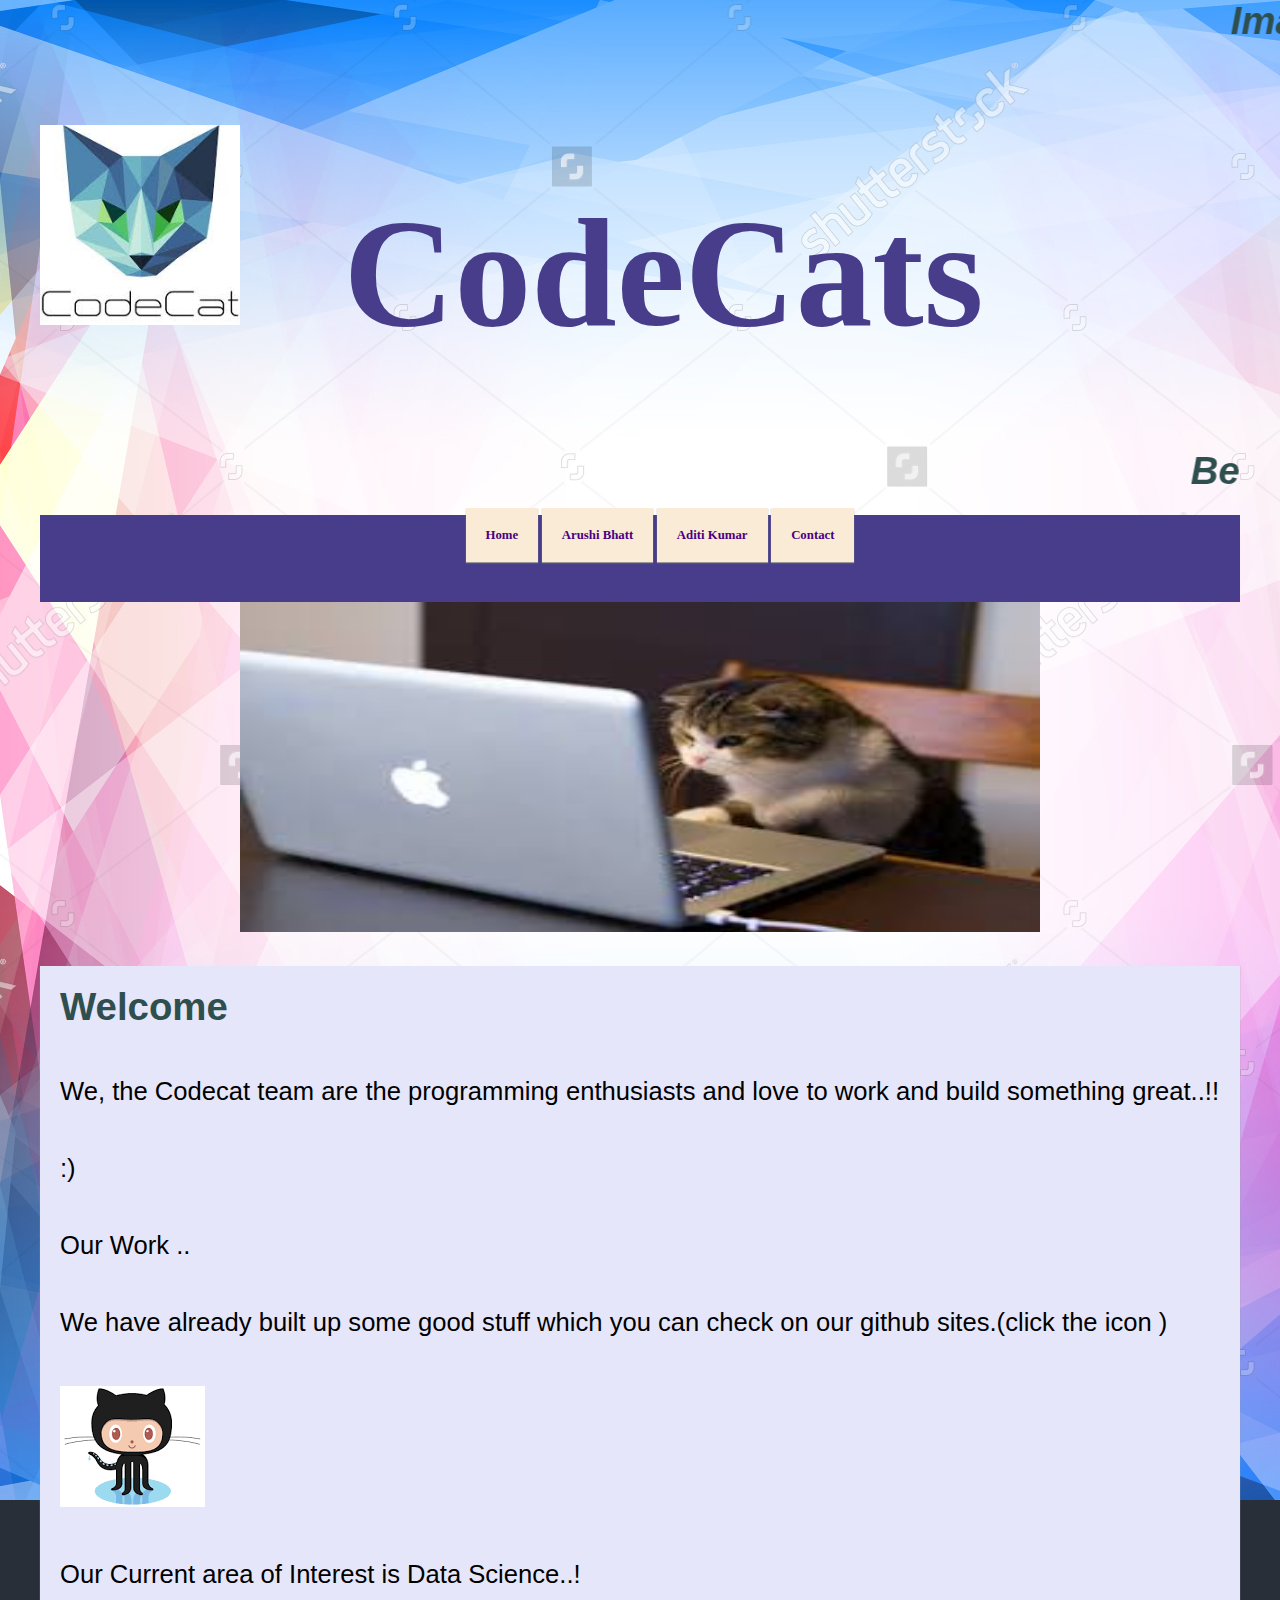
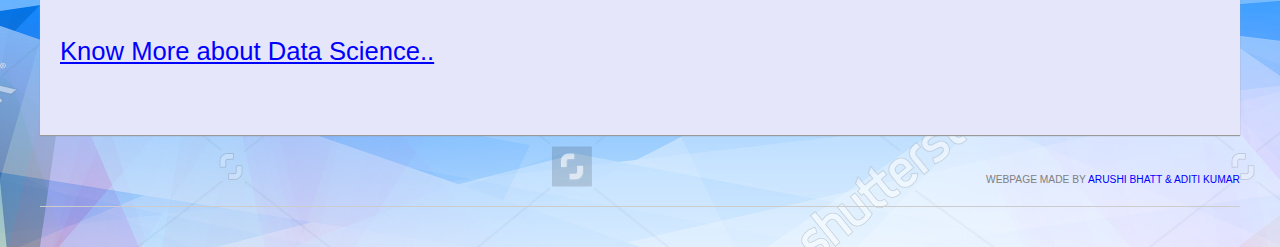
<file: index.html>
<!DOCTYPE html>
<html>
<head>

<!-- your webpage info goes here -->

    <title>CodeCats</title>
	
	<meta name="author" content="codecat" />
	<meta name="description" content="team description" />

<!-- you should always add your stylesheet (css) in the head tag so that it starts loading before the page html is being displayed -->	
	<link rel="stylesheet" href="style.css" type="text/css" />
	
</head>
<body>
<marquee><h2><i><b>Imagination rules the world !! </b></i></h2></marquee>
<!-- webpage content goes here in the body -->

	<div id="page">

		<div>

		<div id="logo">
		
			<a href="file:///home/arushi/Documents/ubuntuPrevious/My%20Repositories/CodeCatWebsite/index.html" ><img src="logo.jpeg" style="width:200px;height:200px;"/></a>
		</div>
		<div id="logo">
		<h1><b>CodeCats</b></h1>
		</div>

		</div>
	

		<div id="nav">
		</div>
<marquee><h2><i><b>Believe in your own magic!!</b> </i></h2></marquee>

		<div id="nav">
			<ul>
				<li><a href="#/home.html">Home</a></li>
				<li><a href="file:///home/arushi/Documents/ubuntuPrevious/My%20Repositories/CodeCatWebsite/Arushi.html" target="_blank">Arushi Bhatt</a></li>
				<li><a href="file:///home/arushi/Documents/ubuntuPrevious/My%20Repositories/CodeCatWebsite/Aditi.html" target="_blank">Aditi Kumar</a></li>
				<li><a href="file:///home/arushi/Documents/ubuntuPrevious/My%20Repositories/CodeCatWebsite/contact.html" target="_blank">Contact</a></li>
			</ul>	
		</div>
		<center><img src="cat.jpeg" style="width:800px;height:330px;"></center>
		<div id="content">
			<h2>Welcome</h2>
			<p>
				We, the Codecat team are the programming enthusiasts and love to work and build something great..!! :)
			<br>
				Our Work ..
				<br>
				We have already built up some good stuff which you can check on our github sites.(click the icon )
			


			</p>
				<a href="https://github.com/arushi-bhatt/CodeCat" target="_blank"> <img src = "git.png"/>   </a>
			<p> 
				Our Current area of Interest is Data Science..! 
				<br>
				<a href="https://en.wikipedia.org/wiki/Data_science and Artificial Intelligence" target="_blank"><link><u> Know More about Data Science.. </u></link> </a>
			</p>
		</div>
		<div id="footer">
			<p>
				Webpage made by <a href="/" target="_blank">Arushi Bhatt & Aditi Kumar </a>
			</p>
		</div>
	</div>
</body>
</html>
</file>
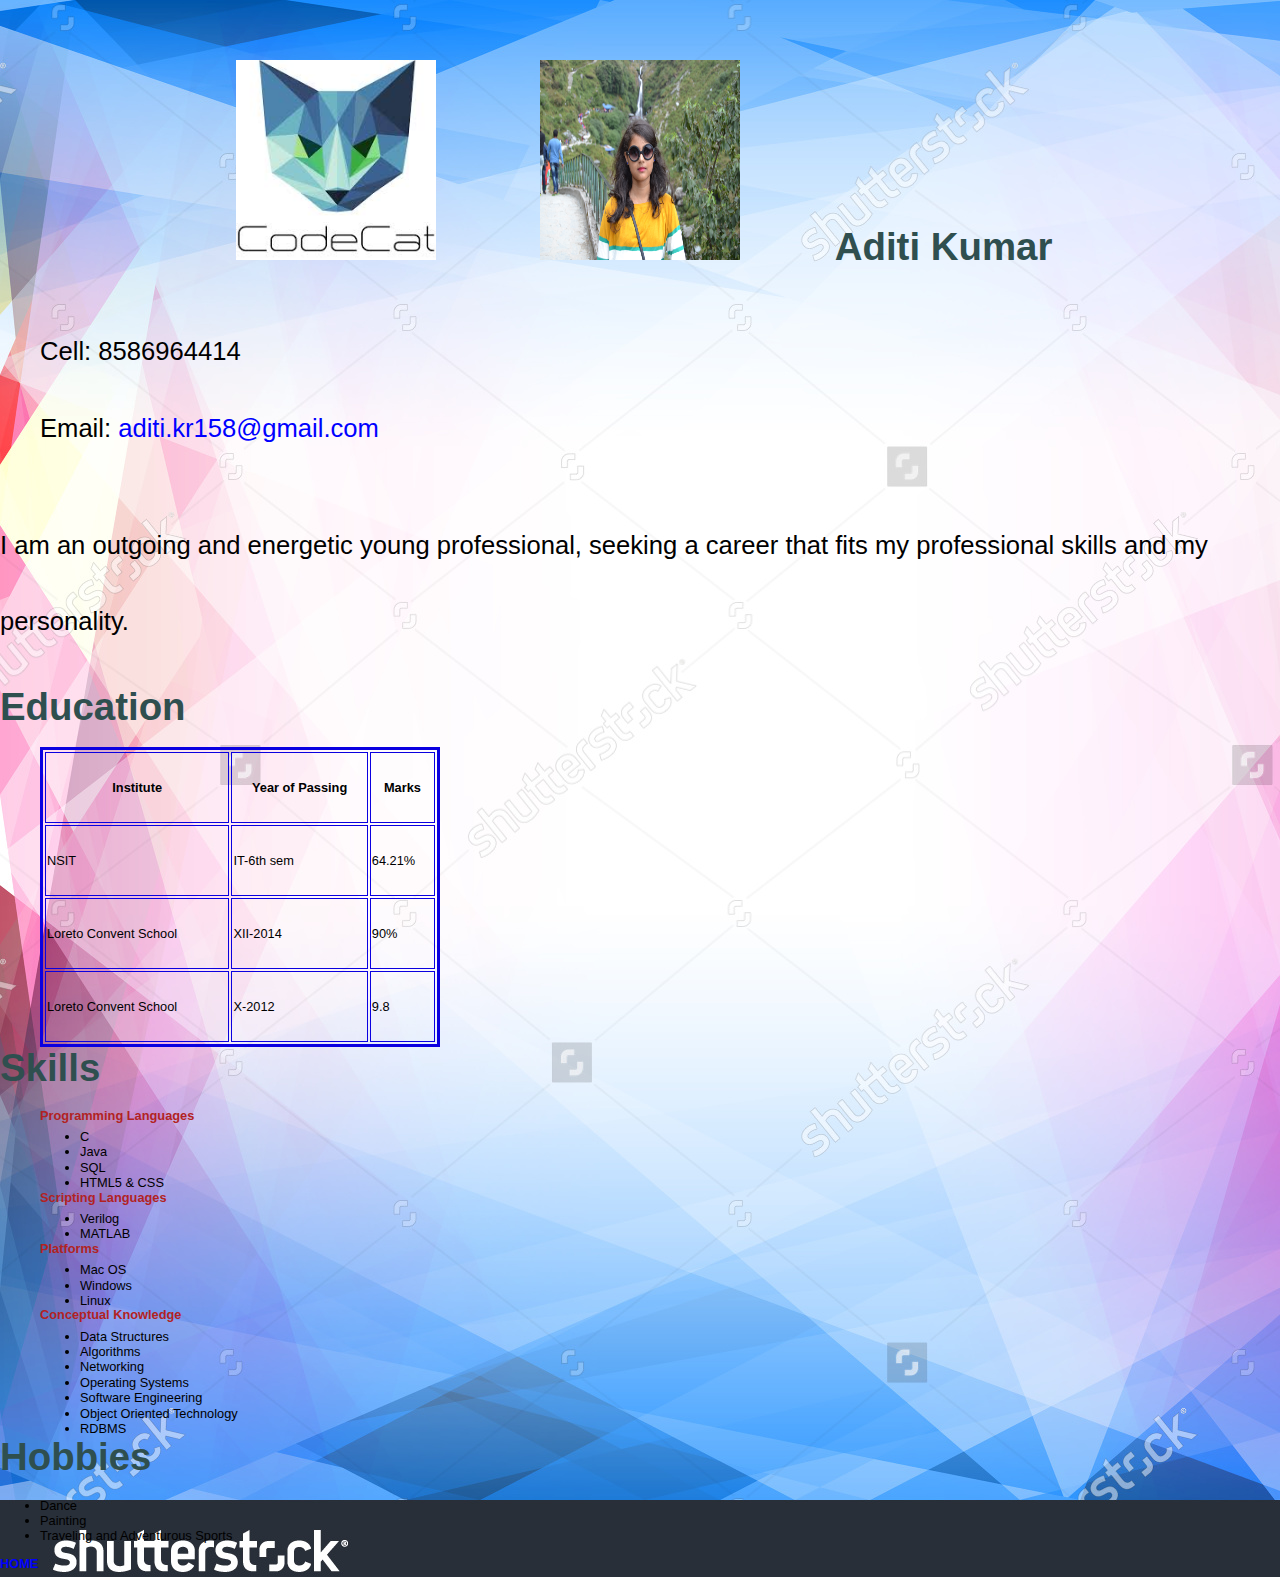
<file: Aditi.html>
<!DOCTYPE html>
<html>
<head>
	<title> Aditi Kumar </title>
	<link rel="stylesheet" href="style.css" type="text/css" />
</head>

<body>
	<div id="page">
    <center>
       
    
        <div id="contact-info" class="vcard">
        
            <!-- Microformats! -->
        <div id="logo">
		
			<a href="file:///home/arushi/Documents/ubuntuPrevious/My%20Repositories/CodeCatWebsite/index.html" ><img src="logo.jpeg" style="width:200px;height:200px;"/></a>
		</div>
		<div id="logo">
		<img src="aditi.JPG"style="width:200px;height:200px;" alt="Photo of Aditi” id="pic"/></div>
		<div id="logo">
            <h2 class="fn" >Aditi Kumar</h2>
            </div>
            </center>
        
            <p>
                Cell: <span class="tel">8586964414</span><br />
                Email: <a class="email" href="mailto:aditi.kr158@gmail.com">aditi.kr158@gmail.com</a>
            </p>
        </div>
                
        <div id="objective">
            <p>
                I am an outgoing and energetic young professional, seeking a 
                career that fits my professional skills and my personality. 
            </p>
        </div>
        
        <div class="clear"></div>
        
        <dl>
            <dd class="clear"></dd>
            
            <dt><h2>Education</h2></dt>
            <dd>
                <TABLE BORDER=3 BORDERCOLOR=“Blue” HEIGHT=300 WIDTH=400>
			<TR>
			<TH>Institute</TH><TH>Year of Passing</TH><TH> Marks</TH>
			</TR>
			<TD>NSIT</TD><TD>IT-6th sem</TD><TD>64.21%</TD>
			</TR>
			<TR>
			<TD>Loreto Convent School</TD><TD>XII-2014</TD><TD>90%</TD>
			</TR>
			<TR>
			<TD>Loreto Convent School</TD><TD>X-2012</TD><TD>9.8</TD>
			</TR>
			</TABLE>
        	</dd>
            
            <dd class="clear"></dd>
            
            <dt><h2>Skills</h2></dt>
            <dd>
                <h4>Programming Languages</h4>
                <UL>
			<LI> C
			<LI> Java
			<LI> SQL 
			<LI> HTML5 & CSS
			</UL>               
                <h4>Scripting Languages</h4>
			<UL>
			<LI> Verilog
			<LI> MATLAB
			</UL>
               <h4> Platforms </h4>  
			<UL>
			<LI> Mac OS
			<LI> Windows
			<LI> Linux
			</UL>  
			<h4> Conceptual Knowledge </h4>  
			<UL>
			<LI> Data Structures
			<LI> Algorithms
			<LI> Networking
			<LI> Operating Systems
			<LI> Software Engineering
			<LI> Object Oriented Technology
			<LI> RDBMS
			</UL>  
       
		 </dd>
            
            <dd class="clear"></dd>
            
            
            
            <dt><h2>Hobbies</h2></dt>
               <UL>
			<LI> Dance
			<LI> Painting
			<LI> Traveling and Adventurous Sports
			</UL>              
            
            
            <dd class="clear"></dd>
        </dl>
        
        <div class="clear"></div>

    <h4><a href="file:///home/arushi/Documents/ubuntuPrevious/My%20Repositories/CodeCatWebsite/index.html" target="_blank">HOME</a></h4>
    </div>


</body>
</html>
</file>
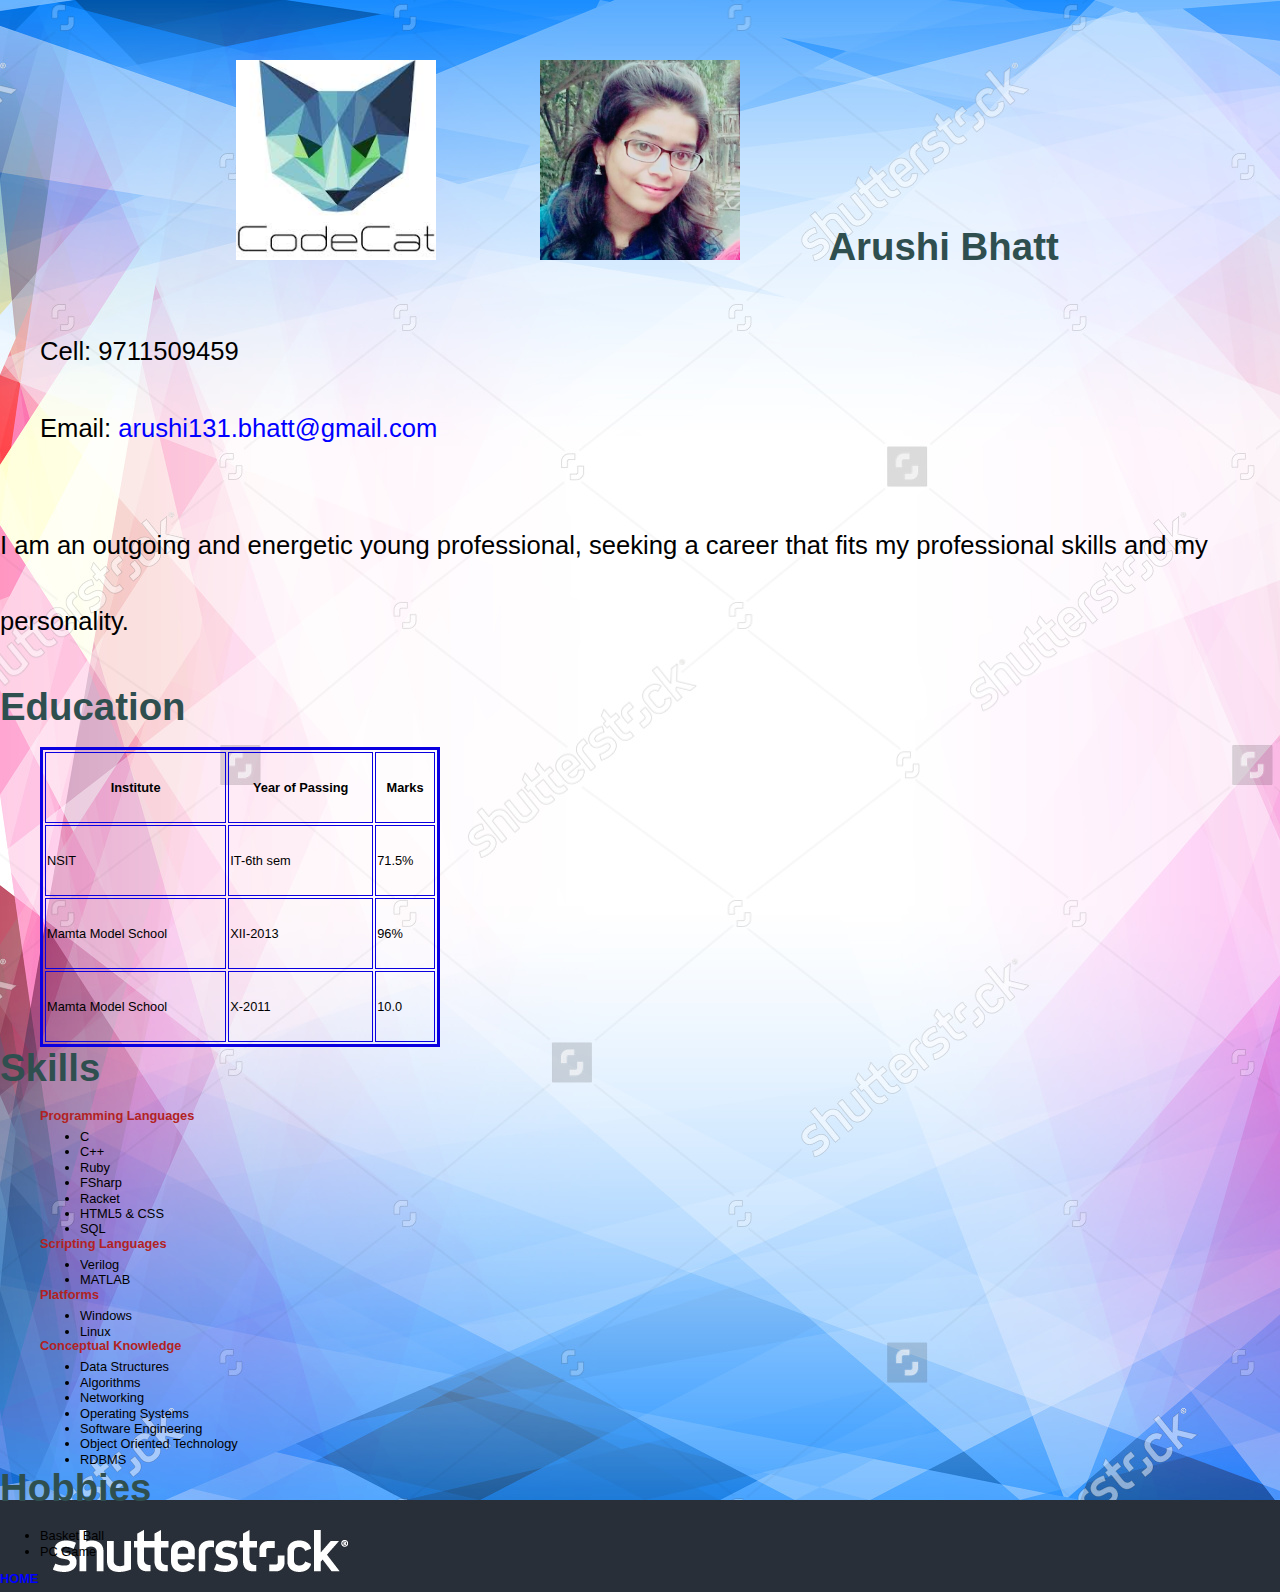
<file: Arushi.html>
<!DOCTYPE html>
<html>
<head>
	<title> Arushi Bhatt </title>
	<link rel="stylesheet" href="style.css" type="text/css" />
</head>

<body>
	<div id="page">
     <center>
        
    
        <div id="contact-info" class="vcard">
        
         

<div id="logo">
		
			<a href="file:///home/arushi/Documents/ubuntuPrevious/My%20Repositories/CodeCatWebsite/index.html" ><img src="logo.jpeg" style="width:200px;height:200px;"/></a>
		</div>
		<div id="logo">
		<img src="arushi.jpg"style="width:200px;height:200px;" alt="Photo of Arushi” id="pic"/></div>
		<div id="logo">
            <h2 class="fn" >Arushi Bhatt</h2>
            </div>

         </center>
            <p>
                Cell: <span class="tel">9711509459</span><br />
                Email: <a class="email" href="mailto:aruhi131.bhatt@gmail.com">arushi131.bhatt@gmail.com</a>
            </p>
        </div>
                
        <div id="objective">
            <p>
                I am an outgoing and energetic young professional, seeking a 
                career that fits my professional skills and my personality. 
            </p>
        </div>
        
        <div class="clear"></div>
        
        <dl>
            <dd class="clear"></dd>
            
            <dt><h2>Education</h2></dt>
            <dd>
                <TABLE BORDER=3 BORDERCOLOR=“Blue” HEIGHT=300 WIDTH=400>
			<TR>
			<TH>Institute</TH><TH>Year of Passing</TH><TH> Marks</TH>
			</TR>
			<TD>NSIT</TD><TD>IT-6th sem</TD><TD>71.5%</TD>
			</TR>
			<TR>
			<TD>Mamta Model School</TD><TD>XII-2013</TD><TD>96%</TD>
			</TR>
			<TR>
			<TD>Mamta Model School</TD><TD>X-2011</TD><TD>10.0</TD>
			</TR>
			</TABLE>
        	</dd>
            
            <dd class="clear"></dd>
            
            <dt><h2>Skills</h2></dt>
            <dd>
                <h4>Programming Languages</h4>
                <UL>
			<LI> C
			<LI> C++
			<LI> Ruby
			<LI> FSharp
			<LI> Racket
			<LI> HTML5 & CSS
			<LI> SQL 
			</UL>               
                <h4>Scripting Languages</h4>
			<UL>
			<LI> Verilog
			<LI> MATLAB
			</UL>
               <h4> Platforms </h4>  
			<UL>
			<LI> Windows
			<LI> Linux
			</UL>  
			<h4> Conceptual Knowledge </h4>  
			<UL>
			<LI> Data Structures
			<LI> Algorithms
			<LI> Networking
			<LI> Operating Systems
			<LI> Software Engineering
			<LI> Object Oriented Technology
			<LI> RDBMS
			</UL>  
       
		 </dd>
            
            <dd class="clear"></dd>
            
            
            
            <dt><h2>Hobbies</h2></dt>
               <UL>
			<LI> Basket Ball
			<LI> PC Game
			</UL>              
            
            
            <dd class="clear"></dd>
        </dl>
        
        <div class="clear"></div>
    <h4><a href="file:///home/arushi/Documents/ubuntuPrevious/My%20Repositories/CodeCatWebsite/index.html" target="_blank">HOME</a></h4>
    </div>


</body>
</html>
</file>
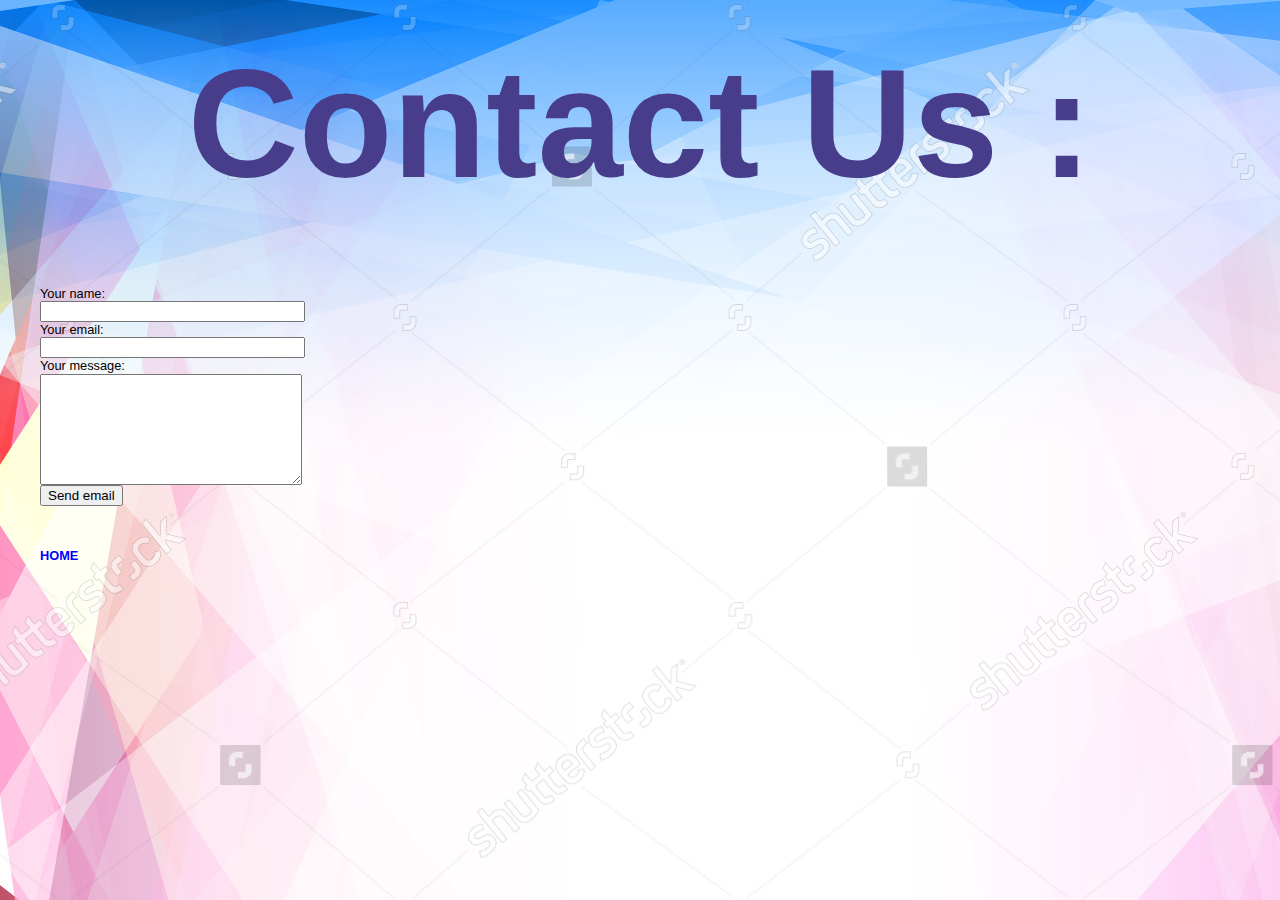
<file: contact.html>
<html>
<head>
	<title> Contact Us </title>
	<link rel="stylesheet" href="style.css" type="text/css" />
</head>
<body>
	<div id="page">
    <center><h1>Contact Us :</h1></center>
    
        

<form action="" method="POST" enctype="multipart/form-data">
    <input name="action" value="submit" type="hidden"> Your name:<br>
    <input name="name" size="30" type="text"><br> Your email:<br>
    <input name="email" size="30" type="text"><br> Your message:<br>
    <textarea name="message" rows="7" cols="30">
    </textarea><br>
    <input value="Send email" type="submit">
    </form>
<BR>
<BR>
    <h3><a href="file:///home/arushi/Documents/ubuntuPrevious/My%20Repositories/CodeCatWebsite/index.html" target="_blank">HOME</a></h3>
    </div>
    </body>
</html>
</file>
<file: style.css>
/*
* multi-line comment
*/
p{ font-size: 2em;
	line-height: 3em; }
h1, h2, h3, h4{
	font-size: 1em;
    color: #B22222;
	font-weight: bold;
	line-height: 1.1em;
	margin: 0 0 .5em 0;
}
h1{ font-size: 12.0em; 
color: darkslateblue;
}
h2{ font-style: bold;

	font-size: 3em; 
color: #2F4F4F ;
font-family: arial;}
a{
	color: blue;
	text-decoration: none;
}
	a:hover,
	a:active{ text-decoration: underline; }

/* you can structure your code's white space so that it is as readable for when you come back in the future or for other people to read and edit quickly */

body{

    font-family: arial; font-size: 80%; 
    line-height: 1.2em; width: 100%; margin: 0; 
    background: #eee;
    background-image : url(colorbg.jpg);


  
}
/* you can put your code all in one line like above */
#page{ margin: 40px; }

/* or on different lines like below */
#logo{

	width: 25%;
	margin-top: 20px;
	font-family: georgia;
	display: inline-block;
}
/* but try and be as concise as possible */
#nav{
	background:  	#483D8B;
	height: 50%;
	width: 100%;
	display: inline-block;
	text-align: center;
	float: center;
}
	#nav ul{}
		#nav ul li{
			display: inline-block;
			height: 62px;
		}
			#nav ul li a{
				font-weight: bold;
				font-family: GEORGIA;
				padding: 20px;
				background: #FAEBD7;
				color:indigo ;
			}
			#nav ul li a:hover{
				background-color: #ffb424;
				box-shadow: 0px 1px 1px #666;
			}
			#nav ul li a:active{ background-color: #ff8f00; }

#content{
	margin: 30px 0;
	background: lavender ;
	padding: 20px;
	clear: both;
}
#footer{
	border-bottom: 1px #ccc solid;
	margin-bottom: 10px;
}
	#footer p{
		text-align: right;
		text-transform: uppercase;
		font-size: 80%;
		color: grey;
	}

/* multiple styles seperated by a , */
#content,
ul li a{ box-shadow: 0px 1px 1px #999; }
#link{
	font-size: 1.5em;
	color: blue ;
}
</file>
